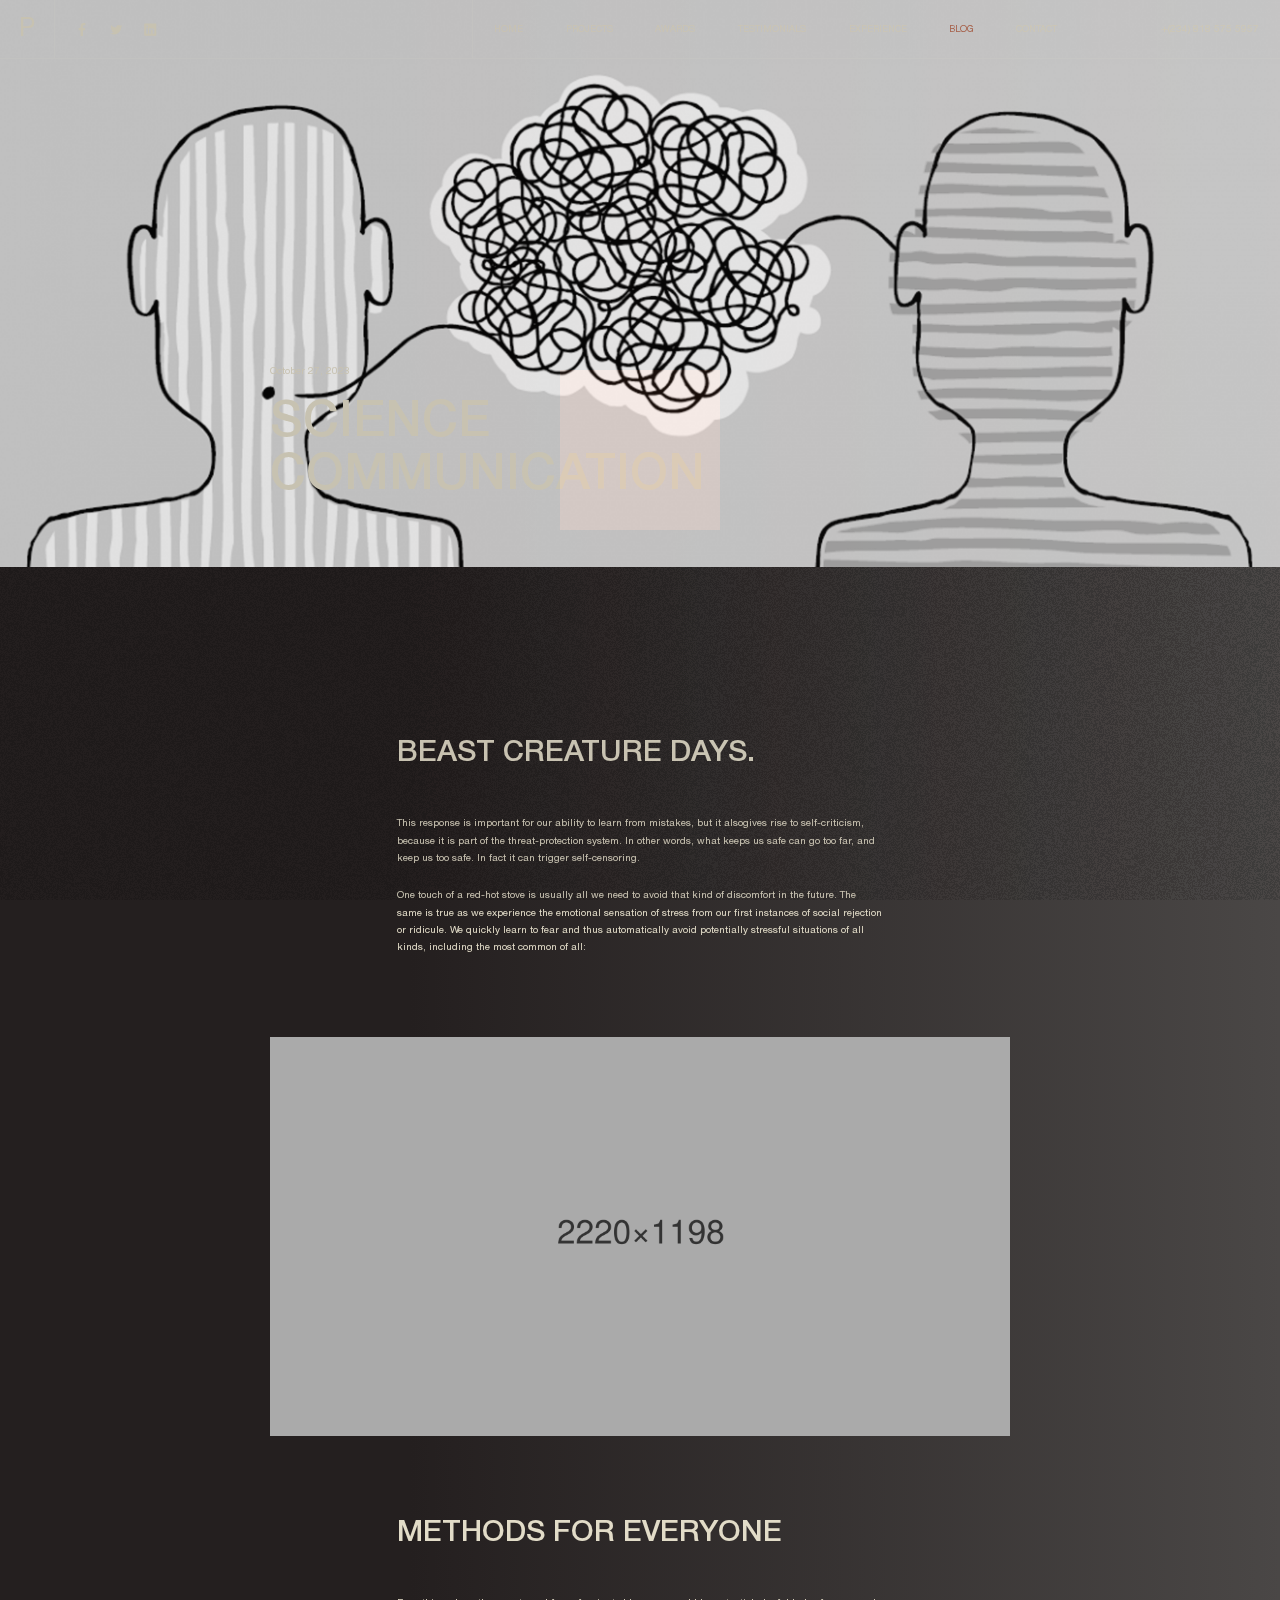
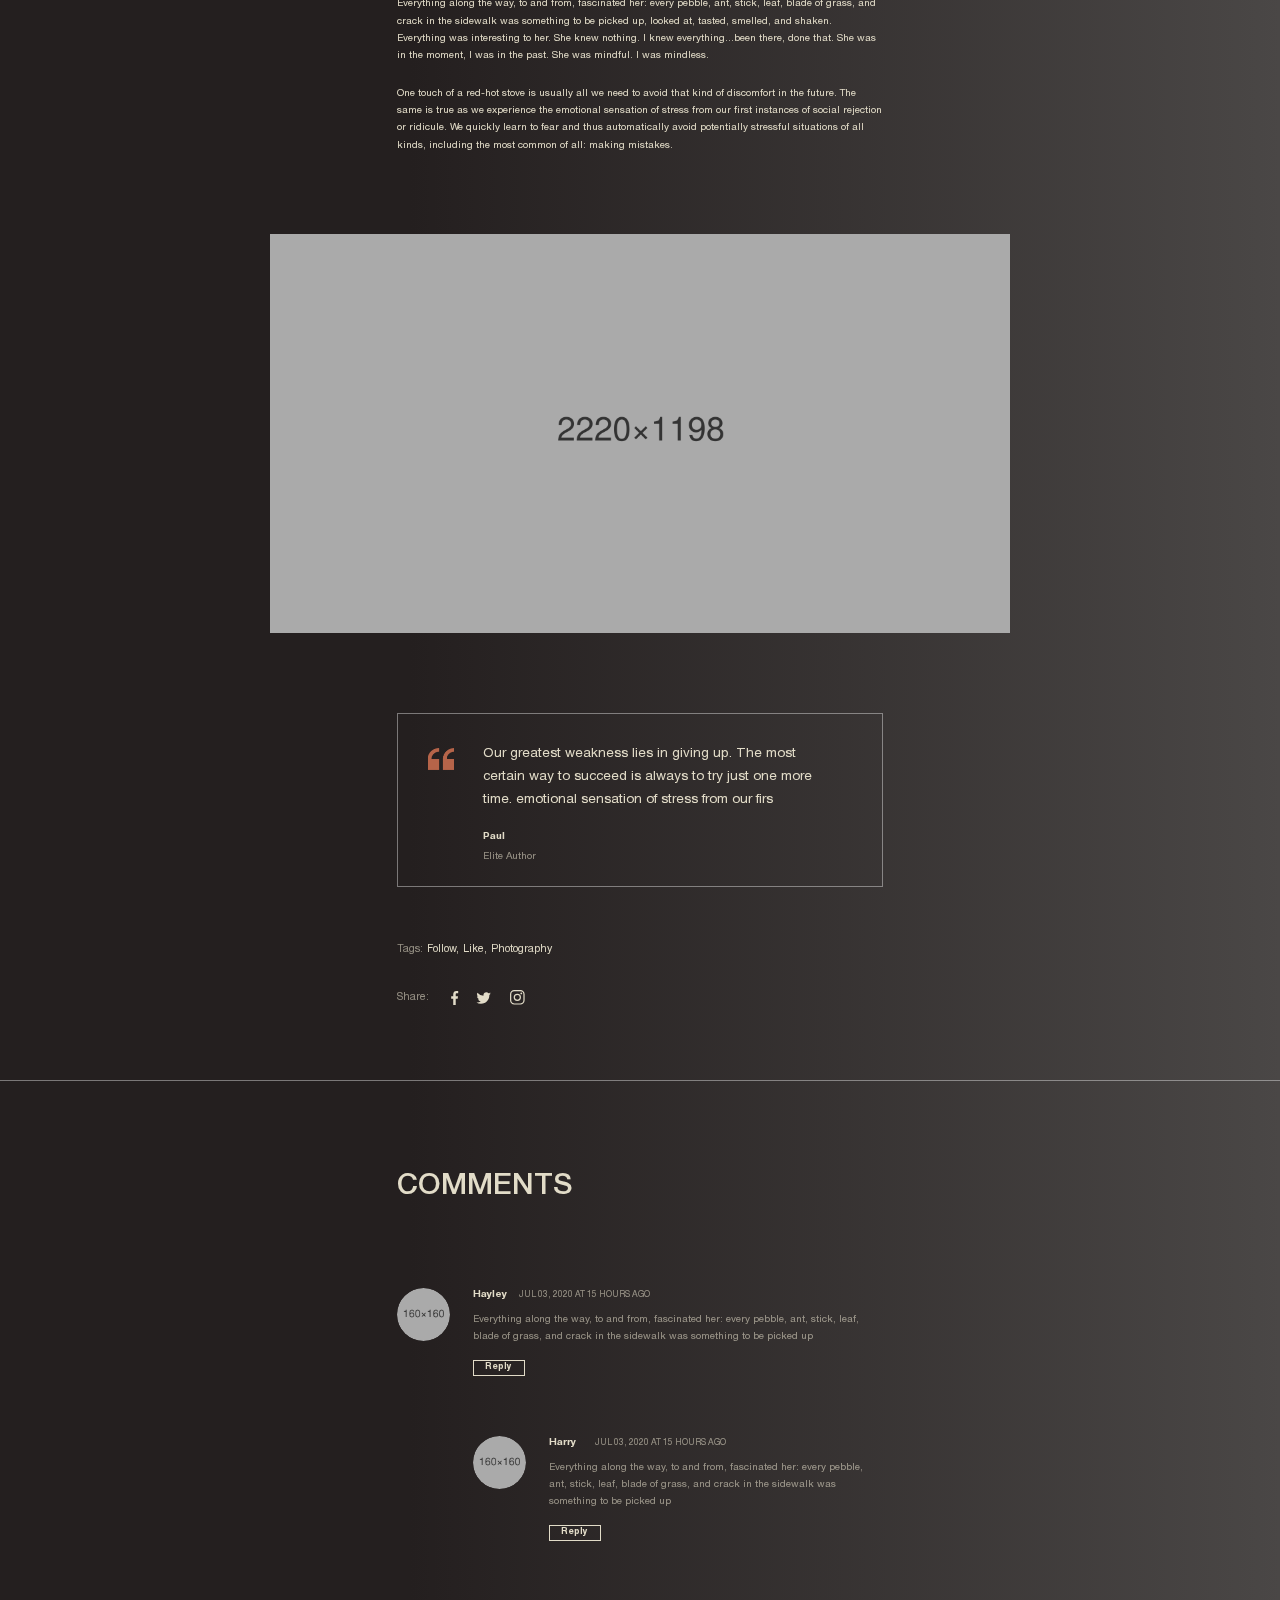
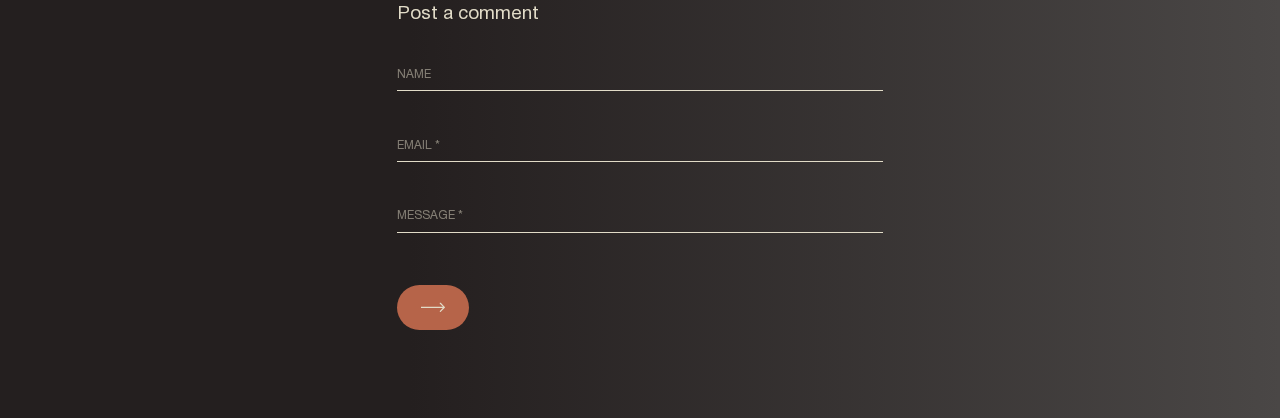
<file: blog.html>
<!DOCTYPE html>
<html lang="ru">
  <head>
    <meta charset="UTF-8">
    <meta name="viewport" content="width=device-width, initial-scale=1.0">
    <meta name="description" content="">
    <meta name="keywords" content="">
    <meta name="format-detection" content="telephone=no">
    <title>Blog</title>
    <link href="css/blog_page.css" rel="stylesheet">
    <link href="css/main.css" rel="stylesheet">
    <link rel="shortcut icon" href="img/favicon_1.ico" type="image/x-icon">
    <style>
      @keyframes animate-circle {
      	from {
      		transform: scale(0);
      		opacity: 1;
      	}
      	to {
      		transform: scale(1);
      		opacity: 0;
      	}
      }
      #preloader{
      	width: 100%;
      	height: 100%;
      	position: fixed;
      	top: 0;
      	left: 0;
      	z-index: 999;
      	background: #1C1C1C;
      	background: linear-gradient(to right, rgba(36, 31, 31, 1) 0%, rgba(36, 31, 31, 1) 32%, rgba(74, 71, 70, 1) 100%);
      }
      .loader {
      	position: fixed;
      	top: 50%;
      	left: 50%;
      	height: 10rem;
      	width: 10rem;
      	transform: translateX(-50%) translateY(-50%);
      }
      .loader > .circle {
      	position: absolute;
      	height: inherit;
      	width: inherit;
      	background: #B66449;
      	border-radius: 0;
      	animation: animate-circle 2s cubic-bezier(.9, .24, .62, .79) infinite;
      }
      .loader > .circle:nth-of-type(1) {
      	animation-delay: 0s;
      }
      .loader > .circle:nth-of-type(2) {
      	animation-delay: calc(2s / -3);
      }
      .loader > .circle:nth-of-type(3) {
      	animation-delay: calc(2s / -6);
      }
    </style>
  </head>
  <body>
    <div id="preloader">
      <div class="loader">
        <div class="circle"></div>
        <div class="circle"></div>
        <div class="circle"></div>
      </div>
    </div>
    <main class="main blog_page">
      <canvas class="noise" id="noise"></canvas>
      <div class="header">
        <canvas class="noise noise--inner" id="noise_menu"></canvas>
        <div class="header__left">
          <div class="header__letter">P</div>
          <div class="header__socials"><a href="" target="_blank">
              <svg>
                <use xlink:href="./svg/sprite.svg#fb"></use>
              </svg></a><a href="" target="_blank">
              <svg>
                <use xlink:href="./svg/sprite.svg#tw"></use>
              </svg></a><a href="" target="_blank">
              <svg>
                <use xlink:href="./svg/sprite.svg#in"></use>
              </svg></a></div>
        </div>
        <div class="header__right">
          <ul class="blog_page-menu">
            <li><a class="js-scroll-link" href="#">HOME</a></li>
            <li><a class="js-scroll-link" href="#">Projects</a></li>
            <li><a class="js-scroll-link" href="#">awards</a></li>
            <li><a class="js-scroll-link" href="#">testimonials</a></li>
            <li><a class="js-scroll-link" href="#">experience</a></li>
            <li class="active"><a class="js-scroll-link" href="#">blog</a></li>
            <li><a class="js-scroll-link" href="#">CONTACT</a></li>
          </ul>
          <div class="header__phone"><a href="tel:+2348185755957">+(234) 818 575 5957 </a></div>
        </div>
      </div>
      <section class="blog_page-big_banner">
        <div class="blog_page-container">
          <div class="small">October 27, 2023</div>
          <div class="h1">Science </div>
          <div class="h1">Communication</div>
        </div>
      </section>
      <section class="blog_page-content">
        <div class="blog_page-container">
          <div class="blog_page-text"> 
            <div class="blog_page-h1">Beast creature days.</div>
            <div class="small">This response is important for our ability to learn from mistakes, but it alsogives rise to self-criticism, because it is part of the threat-protection system. In other words, what keeps us safe can go too far, and keep us too safe. In fact it can trigger self-censoring.</div>
            <div class="small">One touch of a red-hot stove is usually all we need to avoid that kind of discomfort in the future. The same is true as we experience the emotional sensation of stress from our first instances of social rejection or ridicule. We quickly learn to fear and thus automatically avoid potentially stressful situations of all kinds, including the most common of all: </div>
          </div><img class="blog_page-banner" src="images/big-banner_item1.png" alt="">
          <div class="blog_page-text">
            <div class="blog_page-h1">Methods for Everyone</div>
            <div class="small">Everything along the way, to and from, fascinated her: every pebble, ant, stick, leaf, blade of grass, and crack in the sidewalk was something to be picked up, looked at, tasted, smelled, and shaken. Everything was interesting to her. She knew nothing. I knew everything…been there, done that. She was in the moment, I was in the past. She was mindful. I was mindless.</div>
            <div class="small">One touch of a red-hot stove is usually all we need to avoid that kind of discomfort in the future. The same is true as we experience the emotional sensation of stress from our first instances of social rejection or ridicule. We quickly learn to fear and thus automatically avoid potentially stressful situations of all kinds, including the most common of all: making mistakes.</div>
          </div><img class="blog_page-banner" src="images/big-banner_item2.png" alt="">
          <div class="blog_page-reviws">
            <div class="blog_page-reviws_text">Our greatest weakness lies in giving up. The most certain way to succeed is always to try just one more time. emotional sensation of stress from our firs</div>
            <div class="blog_page-reviws_name small">Paul</div>
            <div class="blog_page-reviws_place small">Elite Author</div>
          </div>
          <ul class="blog_page-tags">
            <li class="blog_page-tags_item blog_page-tags_title">Tags: </li>
            <li class="blog_page-tags_item"><a class="blog_page-tags_link" href="#">Follow</a>, </li>
            <li class="blog_page-tags_item"><a class="blog_page-tags_link" href="#">Like</a>, </li>
            <li class="blog_page-tags_item"><a class="blog_page-tags_link" href="#">Photography</a></li>
          </ul>
          <ul class="blog_page-share"> 
            <li class="blog_page-share_item blog_page-share_title">Share: </li>
            <li class="blog_page-share_item"><a href="#">
                <svg>
                  <use xlink:href="./svg/sprite.svg#fb"></use>
                </svg></a></li>
            <li class="blog_page-share_item"><a href="#">
                <svg>
                  <use xlink:href="./svg/sprite.svg#tw"></use>
                </svg></a></li>
            <li class="blog_page-share_item"><a href="#">
                <svg>
                  <use xlink:href="./svg/sprite.svg#inst"></use>
                </svg></a></li>
          </ul>
        </div>
      </section>
      <section class="blog_page-comments">
        <div class="blog_page-comments_container">
          <div class="blog_page-h1">Comments</div>
          <div class="blog_page-comments_wrapper">
            <div class="blog_page-comments_block">
              <div class="blog_page-comments_icon"><img src="images/reviews.png" alt=""></div>
              <div class="blog_page-comments_content">
                <div class="blog_page-comments_heading">
                  <div class="small">Hayley</div>
                  <div class="blog_page-comments_date">Jul 03, 2020 at 15 hours ago</div>
                </div>
                <div class="blog_page-comments_text"> 
                  <div class="small">Everything along the way, to and from, fascinated her: every pebble, ant, stick, leaf, blade of grass, and crack in the sidewalk was something to be picked up</div>
                </div><a class="blog_page-comments_btn" href="#"> <span>Reply</span></a>
              </div>
            </div>
            <div class="blog_page-comments_block">
              <div class="blog_page-comments_icon"><img src="images/reviews2.png" alt=""></div>
              <div class="blog_page-comments_content">
                <div class="blog_page-comments_heading">
                  <div class="small">Harry</div>
                  <div class="blog_page-comments_date">Jul 03, 2020 at 15 hours ago</div>
                </div>
                <div class="blog_page-comments_text"> 
                  <div class="small">Everything along the way, to and from, fascinated her: every pebble, ant, stick, leaf, blade of grass, and crack in the sidewalk was something to be picked up</div>
                </div><a class="blog_page-comments_btn" href="#"> <span>Reply</span></a>
              </div>
            </div>
          </div>
          <form class="content__form">
            <div class="content__form-title">Post a comment</div>
            <label class="content__form-input">
              <input type="text" name="name"><span class="content__form-placeholder">name</span>
            </label>
            <label class="content__form-input">
              <input type="email" name="emal" required=""><span class="content__form-placeholder">EMAIL *</span>
            </label>
            <label class="content__form-input">
              <input type="text" name="msg" required=""><span class="content__form-placeholder">MESSAGE *</span>
            </label>
            <div class="content__form-btn">
              <button class="btn btn--arrow" type="submit">
                <svg>
                  <use xlink:href="./svg/sprite.svg#arrow"></use>
                </svg>
              </button>
            </div>
          </form>
        </div>
      </section>
    </main>
    <script src="js/main.js"></script>
  </body>
</html>
</file>
<file: css/blog_page.css>
/* 3.1 Blog page */
#noise_menu {
  display: none; }

.blog_page .header {
  -webkit-transition: -webkit-transform 0.5s linear;
  transition: -webkit-transform 0.5s linear;
  transition: transform 0.5s linear;
  transition: transform 0.5s linear, -webkit-transform 0.5s linear;
  position: absolute;
  left: 0;
  top: 0; }
  .blog_page .header:before {
    content: '';
    z-index: -1;
    width: 100%;
    height: 100%;
    position: absolute;
    left: 0;
    top: 0;
    background: -webkit-gradient(linear, left top, right top, color-stop(0, #241f1f), color-stop(32%, #241f1f), to(#4a4746));
    background: linear-gradient(to right, #241f1f 0, #241f1f 32%, #4a4746 100%);
    -webkit-transition: opacity 0.5s linear;
    transition: opacity 0.5s linear;
    opacity: 0; }
  @media screen and (max-width: 768px) and (orientation: portrait) {
    .blog_page .header {
      background: transparent; } }
  .blog_page .header.active {
    position: fixed; }
    .blog_page .header.active:before {
      opacity: 1; }

.blog_page-container {
  -webkit-box-sizing: border-box;
          box-sizing: border-box;
  display: block;
  width: 57.8125vw;
  margin: 0 auto; }
  @media screen and (max-width: 768px) and (orientation: portrait) {
    .blog_page-container {
      width: calc(100% - 30px); } }

.blog_page-big_banner {
  position: relative;
  width: 100%;
  height: 44.27083vw;
  background: center top/contain url(../images/blog-big_banner-bg.png) no-repeat;
  background-attachment: fixed; }
  @media screen and (max-width: 768px) and (orientation: portrait) {
    .blog_page-big_banner {
      height: 100vw;
      background: center top/cover url(../images/blog-big_banner-bg.png) no-repeat; } }
  .blog_page-big_banner .blog_page-container {
    height: 100%;
    display: -webkit-box;
    display: -ms-flexbox;
    display: flex;
    padding-bottom: 5.26042vw;
    -webkit-box-orient: vertical;
    -webkit-box-direction: normal;
        -ms-flex-direction: column;
            flex-direction: column;
    -webkit-box-pack: start;
        -ms-flex-pack: start;
            justify-content: flex-start;
    -webkit-box-align: start;
        -ms-flex-align: start;
            align-items: flex-start; }
    @media screen and (max-width: 768px) and (orientation: portrait) {
      .blog_page-big_banner .blog_page-container {
        padding-bottom: 13.6vw; } }
    .blog_page-big_banner .blog_page-container .small {
      margin-top: auto;
      margin-bottom: 1.77083vw; }
      @media screen and (max-width: 768px) and (orientation: portrait) {
        .blog_page-big_banner .blog_page-container .small {
          margin-bottom: 6.4vw; } }
    .blog_page-big_banner .blog_page-container .h1:last-child {
      margin-top: 0.52083vw; }
      @media screen and (max-width: 768px) and (orientation: portrait) {
        .blog_page-big_banner .blog_page-container .h1:last-child {
          margin-top: 2.66667vw; } }

.blog_page-content {
  padding: 13.22917vw 0 5.72917vw;
  -webkit-box-sizing: border-box;
          box-sizing: border-box;
  border-bottom: 1px solid rgba(255, 255, 255, 0.4); }
  @media screen and (max-width: 768px) and (orientation: portrait) {
    .blog_page-content {
      padding: 13.33333vw 0 13.33333vw; } }

.blog_page-text {
  margin: 0 auto;
  width: 38.02083vw; }
  @media screen and (max-width: 768px) and (orientation: portrait) {
    .blog_page-text {
      width: 100%; } }
  .blog_page-text .small {
    line-height: 1.35417vw; }
    @media screen and (max-width: 768px) and (orientation: portrait) {
      .blog_page-text .small {
        line-height: 6.93333vw; } }
    .blog_page-text .small + .small {
      margin-top: 1.5625vw; }
      @media screen and (max-width: 768px) and (orientation: portrait) {
        .blog_page-text .small + .small {
          margin-top: 5.33333vw; } }

.blog_page-banner {
  display: block;
  width: 100%;
  margin: 6.25vw 0; }
  .blog_page-banner:last-child {
    margin-bottom: 0; }

.blog_page-h1 {
  display: block;
  margin-bottom: 3.33333vw;
  font-weight: 500;
  font-size: 2.34375vw;
  line-height: 2.86458vw;
  text-transform: uppercase;
  color: #e2dcc8; }
  @media screen and (max-width: 768px) and (orientation: portrait) {
    .blog_page-h1 {
      margin-bottom: 9.06667vw;
      font-size: 6.66667vw;
      line-height: 14.66667vw; } }

.blog_page-menu {
  list-style: none;
  display: -webkit-box;
  display: -ms-flexbox;
  display: flex;
  -webkit-box-align: center;
      -ms-flex-align: center;
          align-items: center; }
  @media screen and (max-width: 768px) and (orientation: portrait) {
    .blog_page-menu {
      display: none; } }
  .blog_page-menu li {
    display: block;
    padding: 0 1.66667vw;
    text-transform: uppercase; }
    .blog_page-menu li a {
      font-size: 0.72917vw;
      line-height: 140%;
      display: block; }
    .blog_page-menu li.active a {
      color: #b66449; }

.blog_page-reviws {
  position: relative;
  width: 38.02083vw;
  padding: 2.13542vw 3.75vw 1.77083vw 6.66667vw;
  margin: 0 auto;
  border: 1px solid rgba(255, 255, 255, 0.4);
  -webkit-box-sizing: border-box;
          box-sizing: border-box; }
  @media screen and (max-width: 768px) and (orientation: portrait) {
    .blog_page-reviws {
      width: 100%;
      padding: 5.6vw 8.53333vw 5.6vw 18.66667vw; } }
  .blog_page-reviws:before {
    content: '';
    position: absolute;
    left: 2.39583vw;
    top: 1.97917vw;
    display: block;
    width: 1.97917vw;
    height: 2.39583vw;
    background: url(../img/q.png) no-repeat;
    background-size: contain;
    pointer-events: none;
    background-position: center bottom; }
    @media screen and (max-width: 768px) and (orientation: portrait) {
      .blog_page-reviws:before {
        top: 3.2vw;
        left: 4vw;
        width: 10.13333vw;
        height: 12.26667vw; } }
  .blog_page-reviws_text {
    display: block;
    margin-bottom: 1.45833vw;
    font-weight: normal;
    font-size: 1.04167vw;
    line-height: 1.82292vw; }
    @media screen and (max-width: 768px) and (orientation: portrait) {
      .blog_page-reviws_text {
        margin-bottom: 4vw;
        font-size: 4.26667vw;
        line-height: 5.86667vw; } }
  .blog_page-reviws_name {
    font-weight: 700;
    margin-bottom: 0.52083vw; }
    @media screen and (max-width: 768px) and (orientation: portrait) {
      .blog_page-reviws_name {
        margin-bottom: 2.66667vw; } }
  .blog_page-reviws_place {
    opacity: 0.6; }

.blog_page-tags {
  display: block;
  width: 38.02083vw;
  margin: 4.27083vw auto 2.39583vw; }
  @media screen and (max-width: 768px) and (orientation: portrait) {
    .blog_page-tags {
      width: 100%;
      margin: 11.2vw auto 6.93333vw; } }
  .blog_page-tags_item {
    display: inline-block;
    font-weight: normal;
    font-size: 0.83333vw;
    line-height: 1.35417vw; }
    @media screen and (max-width: 768px) and (orientation: portrait) {
      .blog_page-tags_item {
        font-size: 4.26667vw;
        line-height: 6.93333vw; } }
  .blog_page-tags_title {
    opacity: 0.6; }
  .blog_page-tags_link {
    font-weight: normal;
    font-size: 0.83333vw;
    line-height: 1.35417vw;
    -webkit-transition: color 0.2s linear;
    transition: color 0.2s linear; }
    @media screen and (max-width: 768px) and (orientation: portrait) {
      .blog_page-tags_link {
        font-size: 4.26667vw;
        line-height: 6.93333vw; } }
    .blog_page-tags_link:hover {
      color: #b66449; }

.blog_page-share {
  display: block;
  width: 38.02083vw;
  margin: 0 auto; }
  @media screen and (max-width: 768px) and (orientation: portrait) {
    .blog_page-share {
      width: 100%; } }
  .blog_page-share_item {
    display: inline-block;
    vertical-align: middle;
    margin-right: 1.04167vw; }
    @media screen and (max-width: 768px) and (orientation: portrait) {
      .blog_page-share_item {
        margin-right: 5.33333vw; } }
    .blog_page-share_item svg {
      display: block;
      width: 100%;
      height: 100%; }
    .blog_page-share_item:nth-child(2) a {
      display: block;
      width: 0.625vw;
      height: 1.09375vw; }
      @media screen and (max-width: 768px) and (orientation: portrait) {
        .blog_page-share_item:nth-child(2) a {
          width: 3.2vw;
          height: 5.6vw; } }
    .blog_page-share_item:nth-child(3) a {
      display: block;
      width: 1.19792vw;
      height: 1.09375vw; }
      @media screen and (max-width: 768px) and (orientation: portrait) {
        .blog_page-share_item:nth-child(3) a {
          width: 6.13333vw;
          height: 5.6vw; } }
    .blog_page-share_item:nth-child(4) a {
      display: block;
      width: 1.30208vw;
      height: 1.30208vw; }
      @media screen and (max-width: 768px) and (orientation: portrait) {
        .blog_page-share_item:nth-child(4) a {
          width: 6.66667vw;
          height: 6.66667vw; } }
  .blog_page-share_title {
    margin-right: 1.40625vw;
    opacity: 0.6;
    font-weight: normal;
    font-size: 0.83333vw;
    line-height: 1.35417vw; }
    @media screen and (max-width: 768px) and (orientation: portrait) {
      .blog_page-share_title {
        margin-right: 7.2vw;
        font-size: 4.26667vw;
        line-height: 6.93333vw; } }

.blog_page-comments {
  padding: 6.875vw 0; }
  @media screen and (max-width: 768px) and (orientation: portrait) {
    .blog_page-comments {
      padding: 13.86667vw 0; } }
  .blog_page-comments_container {
    width: 38.02083vw;
    margin: 0 auto; }
    @media screen and (max-width: 768px) and (orientation: portrait) {
      .blog_page-comments_container {
        width: calc(100% - 30px); } }
  .blog_page-comments .blog_page-h1 {
    margin-bottom: 6.45833vw; }
    @media screen and (max-width: 768px) and (orientation: portrait) {
      .blog_page-comments .blog_page-h1 {
        margin-bottom: 14.4vw; } }
  .blog_page-comments_block {
    display: -webkit-box;
    display: -ms-flexbox;
    display: flex;
    -webkit-box-pack: start;
        -ms-flex-pack: start;
            justify-content: flex-start;
    -webkit-box-align: start;
        -ms-flex-align: start;
            align-items: flex-start;
    margin-bottom: 4.6875vw; }
    @media screen and (max-width: 768px) and (orientation: portrait) {
      .blog_page-comments_block {
        margin-bottom: 13.33333vw; } }
    .blog_page-comments_block + .blog_page-comments_block {
      padding-left: 5.9375vw; }
      @media screen and (max-width: 768px) and (orientation: portrait) {
        .blog_page-comments_block + .blog_page-comments_block {
          padding-left: 16vw; } }
  .blog_page-comments_icon {
    display: block;
    -ms-flex-negative: 0;
        flex-shrink: 0;
    width: 4.16667vw;
    height: 4.16667vw;
    border-radius: 50%;
    overflow: hidden; }
    @media screen and (max-width: 768px) and (orientation: portrait) {
      .blog_page-comments_icon {
        width: 10.66667vw;
        height: 10.66667vw; } }
    .blog_page-comments_icon img {
      display: block;
      width: 100%;
      height: 100%;
      border-radius: 50%;
      -o-object-position: center;
         object-position: center;
      -o-object-fit: cover;
         object-fit: cover; }
  .blog_page-comments_content {
    padding-left: 1.77083vw; }
    @media screen and (max-width: 768px) and (orientation: portrait) {
      .blog_page-comments_content {
        padding-left: 5.33333vw; } }
  .blog_page-comments_heading {
    display: -webkit-box;
    display: -ms-flexbox;
    display: flex;
    -webkit-box-pack: start;
        -ms-flex-pack: start;
            justify-content: flex-start;
    -webkit-box-align: end;
        -ms-flex-align: end;
            align-items: flex-end;
    margin-bottom: 0.78125vw; }
    @media screen and (max-width: 768px) and (orientation: portrait) {
      .blog_page-comments_heading {
        margin-bottom: 4vw; } }
    .blog_page-comments_heading .small {
      font-weight: 700;
      min-width: 3.22917vw;
      margin-right: 0.41667vw; }
      @media screen and (max-width: 768px) and (orientation: portrait) {
        .blog_page-comments_heading .small {
          min-width: 16.53333vw;
          margin-right: 2.13333vw; } }
  .blog_page-comments_date {
    font-size: 0.67708vw;
    line-height: 0.83333vw;
    text-transform: uppercase;
    opacity: 0.6; }
    @media screen and (max-width: 768px) and (orientation: portrait) {
      .blog_page-comments_date {
        font-size: 3.46667vw;
        line-height: 4.26667vw; } }
  .blog_page-comments_text {
    margin-bottom: 1.09375vw; }
    @media screen and (max-width: 768px) and (orientation: portrait) {
      .blog_page-comments_text {
        margin-bottom: 5.6vw; } }
    .blog_page-comments_text .small {
      line-height: 1.35417vw;
      opacity: 0.6; }
      @media screen and (max-width: 768px) and (orientation: portrait) {
        .blog_page-comments_text .small {
          line-height: 6.93333vw; } }
  .blog_page-comments_btn {
    display: -webkit-box;
    display: -ms-flexbox;
    display: flex;
    -webkit-box-pack: center;
        -ms-flex-pack: center;
            justify-content: center;
    -webkit-box-align: center;
        -ms-flex-align: center;
            align-items: center;
    width: 4.11458vw;
    height: 1.25vw;
    -webkit-box-sizing: border-box;
            box-sizing: border-box;
    -webkit-transition: 0.2s linear;
    transition: 0.2s linear;
    border: 1px solid #e2dcc8;
    font-weight: bold;
    font-size: 0.67708vw;
    line-height: 0.83333vw;
    cursor: pointer; }
    @media screen and (max-width: 768px) and (orientation: portrait) {
      .blog_page-comments_btn {
        width: 21.06667vw;
        height: 6.4vw;
        font-size: 3.46667vw;
        line-height: 4.26667vw; } }
    .blog_page-comments_btn span {
      -webkit-transition: 0.2s linear;
      transition: 0.2s linear;
      color: #e2dcc8; }
    .blog_page-comments_btn:hover {
      background: #b66449;
      border-color: #b66449; }

.blog_page .content__form {
  position: relative; }
  .blog_page .content__form-placeholder {
    height: 100%;
    width: 100%;
    font-size: 0.9375vw;
    line-height: 2.60417vw;
    opacity: 0.5;
    text-transform: uppercase;
    pointer-events: none;
    -webkit-user-select: none;
       -moz-user-select: none;
        -ms-user-select: none;
            user-select: none;
    display: block;
    -webkit-transition: 0.2s;
    transition: 0.2s;
    position: absolute;
    top: 0;
    left: 0; }
    @media screen and (max-width: 768px) and (orientation: portrait) {
      .blog_page .content__form-placeholder {
        font-size: 4.8vw;
        line-height: 13.33333vw; } }
  .blog_page .content__form-input {
    height: 2.60417vw;
    -webkit-box-sizing: border-box;
            box-sizing: border-box;
    position: relative;
    display: block;
    width: 100%; }
    @media screen and (max-width: 768px) and (orientation: portrait) {
      .blog_page .content__form-input {
        height: 13.33333vw; } }
    .blog_page .content__form-input + .content__form-input {
      margin-top: 2.91667vw; }
      @media screen and (max-width: 768px) and (orientation: portrait) {
        .blog_page .content__form-input + .content__form-input {
          margin-top: 5.33333vw; } }
    .blog_page .content__form-input input {
      background: transparent;
      height: 100%;
      width: 100%;
      -webkit-box-sizing: border-box;
              box-sizing: border-box;
      padding: 0;
      margin: 0;
      outline: none;
      color: inherit;
      border: none;
      border-bottom: 1px solid #e2dcc8;
      font-size: 0.9375vw;
      line-height: 1.82292vw; }
      @media screen and (max-width: 768px) and (orientation: portrait) {
        .blog_page .content__form-input input {
          font-size: 4.8vw;
          line-height: 9.33333vw; } }
      .blog_page .content__form-input input.valid, .blog_page .content__form-input input:focus {
        outline: none; }
        .blog_page .content__form-input input.valid + .content__form-placeholder, .blog_page .content__form-input input:focus + .content__form-placeholder {
          font-size: 0.67708vw;
          line-height: 0.67708vw;
          top: -0.3125vw; }
          @media screen and (max-width: 768px) and (orientation: portrait) {
            .blog_page .content__form-input input.valid + .content__form-placeholder, .blog_page .content__form-input input:focus + .content__form-placeholder {
              font-size: 3.46667vw;
              line-height: 3.46667vw;
              top: -1.6vw; } }
  .blog_page .content__form-btn {
    margin-top: 4.0625vw; }
    @media screen and (max-width: 768px) and (orientation: portrait) {
      .blog_page .content__form-btn {
        margin-top: 8vw; } }
  .blog_page .content__form-title {
    display: block;
    margin-bottom: 2.29167vw;
    font-weight: normal;
    font-size: 1.45833vw;
    line-height: 150%; }
    @media screen and (max-width: 768px) and (orientation: portrait) {
      .blog_page .content__form-title {
        margin-bottom: 6.4vw;
        font-size: 7.46667vw; } }

.blog_page-big_banner .blog_page-container > * {
  position: relative; }

/*# sourceMappingURL=maps/blog_page.css.map */
</file>
<file: css/main.css>
/* ------------------------------------------------------------------------------
  1.  Global
      1.1 Reset styles
      1.2 Fonts
      1.3 General
  2.  Header
  3.  Main
      3.1 Home page
      3.2 Blog page

-------------------------------------------------------------------------------*/
/*-------------------------------------------------------------------------------
  1. Global
-------------------------------------------------------------------------------*/
/* 1.1 Reset styles */
html, body, div, span, applet, object, iframe,
h1, h2, h3, h4, h5, h6, p, blockquote, pre,
a, abbr, acronym, address, big, cite, code,
del, dfn, em, img, ins, kbd, q, s, samp,
small, strike, tt, var,
b, u, i, center,
dl, dt, dd, ol, ul, li,
fieldset, form, label, legend,
article, aside, canvas, details, embed,
figure, figcaption, footer, header, hgroup,
menu, nav, output, ruby, section, summary,
time, mark, audio, video {
  margin: 0;
  padding: 0;
  border: 0;
  font-size: 100%;
  font: inherit;
  vertical-align: baseline; }

b, strong {
  font-weight: 700; }

i {
  font-style: italic; }

/* 1.2 Fonts */
/* This stylesheet generated by Transfonter (https://transfonter.org) on August 21, 2017 1:40 PM */
@font-face {
  font-family: 'HelveticaNeueCyr';
  src: url("../fonts/HelveticaNeueCyr-Medium.eot");
  src: local("HelveticaNeueCyr-Medium"), url("../fonts/HelveticaNeueCyr-Medium.eot?#iefix") format("embedded-opentype"), url("../fonts/HelveticaNeueCyr-Medium.woff") format("woff"), url("../fonts/HelveticaNeueCyr-Medium.ttf") format("truetype");
  font-weight: 500;
  font-style: normal; }

@font-face {
  font-family: 'HelveticaNeueCyr';
  src: url("../fonts/HelveticaNeueCyr-Heavy.eot");
  src: local("HelveticaNeueCyr-Heavy"), url("../fonts/HelveticaNeueCyr-Heavy.eot?#iefix") format("embedded-opentype"), url("../fonts/HelveticaNeueCyr-Heavy.woff") format("woff"), url("../fonts/HelveticaNeueCyr-Heavy.ttf") format("truetype");
  font-weight: 900;
  font-style: normal; }

@font-face {
  font-family: 'HelveticaNeueCyr';
  src: url("../fonts/HelveticaNeueCyr-HeavyItalic.eot");
  src: local("HelveticaNeueCyr-HeavyItalic"), url("../fonts/HelveticaNeueCyr-HeavyItalic.eot?#iefix") format("embedded-opentype"), url("../fonts/HelveticaNeueCyr-HeavyItalic.woff") format("woff"), url("../fonts/HelveticaNeueCyr-HeavyItalic.ttf") format("truetype");
  font-weight: 900;
  font-style: italic; }

@font-face {
  font-family: 'HelveticaNeueCyr';
  src: url("../fonts/HelveticaNeueCyr-Black.eot");
  src: local("HelveticaNeueCyr-Black"), url("../fonts/HelveticaNeueCyr-Black.eot?#iefix") format("embedded-opentype"), url("../fonts/HelveticaNeueCyr-Black.woff") format("woff"), url("../fonts/HelveticaNeueCyr-Black.ttf") format("truetype");
  font-weight: 900;
  font-style: normal; }

@font-face {
  font-family: 'HelveticaNeueCyr';
  src: url("../fonts/HelveticaNeueCyr-UltraLightItalic.eot");
  src: local("HelveticaNeueCyr-UltraLightItalic"), url("../fonts/HelveticaNeueCyr-UltraLightItalic.eot?#iefix") format("embedded-opentype"), url("../fonts/HelveticaNeueCyr-UltraLightItalic.woff") format("woff"), url("../fonts/HelveticaNeueCyr-UltraLightItalic.ttf") format("truetype");
  font-weight: 200;
  font-style: italic; }

@font-face {
  font-family: 'HelveticaNeueCyr';
  src: url("../fonts/HelveticaNeueCyr-BlackItalic.eot");
  src: local("HelveticaNeueCyr-BlackItalic"), url("../fonts/HelveticaNeueCyr-BlackItalic.eot?#iefix") format("embedded-opentype"), url("../fonts/HelveticaNeueCyr-BlackItalic.woff") format("woff"), url("../fonts/HelveticaNeueCyr-BlackItalic.ttf") format("truetype");
  font-weight: 900;
  font-style: italic; }

@font-face {
  font-family: 'HelveticaNeueCyr';
  src: url("../fonts/HelveticaNeueCyr-ThinItalic.eot");
  src: local("HelveticaNeueCyr-ThinItalic"), url("../fonts/HelveticaNeueCyr-ThinItalic.eot?#iefix") format("embedded-opentype"), url("../fonts/HelveticaNeueCyr-ThinItalic.woff") format("woff"), url("../fonts/HelveticaNeueCyr-ThinItalic.ttf") format("truetype");
  font-weight: 100;
  font-style: italic; }

@font-face {
  font-family: 'HelveticaNeueCyr';
  src: url("../fonts/HelveticaNeueCyr-MediumItalic.eot");
  src: local("HelveticaNeueCyr-MediumItalic"), url("../fonts/HelveticaNeueCyr-MediumItalic.eot?#iefix") format("embedded-opentype"), url("../fonts/HelveticaNeueCyr-MediumItalic.woff") format("woff"), url("../fonts/HelveticaNeueCyr-MediumItalic.ttf") format("truetype");
  font-weight: 500;
  font-style: italic; }

@font-face {
  font-family: 'HelveticaNeueCyr';
  src: url("../fonts/HelveticaNeueCyr-LightItalic.eot");
  src: local("HelveticaNeueCyr-LightItalic"), url("../fonts/HelveticaNeueCyr-LightItalic.eot?#iefix") format("embedded-opentype"), url("../fonts/HelveticaNeueCyr-LightItalic.woff") format("woff"), url("../fonts/HelveticaNeueCyr-LightItalic.ttf") format("truetype");
  font-weight: 300;
  font-style: italic; }

@font-face {
  font-family: 'HelveticaNeueCyr';
  src: url("../fonts/HelveticaNeueCyr-UltraLight.eot");
  src: local("HelveticaNeueCyr-UltraLight"), url("../fonts/HelveticaNeueCyr-UltraLight.eot?#iefix") format("embedded-opentype"), url("../fonts/HelveticaNeueCyr-UltraLight.woff") format("woff"), url("../fonts/HelveticaNeueCyr-UltraLight.ttf") format("truetype");
  font-weight: 200;
  font-style: normal; }

@font-face {
  font-family: 'HelveticaNeueCyr';
  src: url("../fonts/HelveticaNeueCyr-BoldItalic.eot");
  src: local("HelveticaNeueCyr-BoldItalic"), url("../fonts/HelveticaNeueCyr-BoldItalic.eot?#iefix") format("embedded-opentype"), url("../fonts/HelveticaNeueCyr-BoldItalic.woff") format("woff"), url("../fonts/HelveticaNeueCyr-BoldItalic.ttf") format("truetype");
  font-weight: bold;
  font-style: italic; }

@font-face {
  font-family: 'HelveticaNeueCyr';
  src: url("../fonts/HelveticaNeueCyr-Italic.eot");
  src: local("HelveticaNeueCyr-Italic"), url("../fonts/HelveticaNeueCyr-Italic.eot?#iefix") format("embedded-opentype"), url("../fonts/HelveticaNeueCyr-Italic.woff") format("woff"), url("../fonts/HelveticaNeueCyr-Italic.ttf") format("truetype");
  font-weight: 500;
  font-style: italic; }

@font-face {
  font-family: 'HelveticaNeueCyr';
  src: url("../fonts/HelveticaNeueCyr-Roman.eot");
  src: local("HelveticaNeueCyr-Roman"), url("../fonts/HelveticaNeueCyr-Roman.eot?#iefix") format("embedded-opentype"), url("../fonts/HelveticaNeueCyr-Roman.woff") format("woff"), url("../fonts/HelveticaNeueCyr-Roman.ttf") format("truetype");
  font-weight: normal;
  font-style: normal; }

@font-face {
  font-family: 'HelveticaNeueCyr';
  src: url("../fonts/HelveticaNeueCyr-Bold.eot");
  src: local("HelveticaNeueCyr-Bold"), url("../fonts/HelveticaNeueCyr-Bold.eot?#iefix") format("embedded-opentype"), url("../fonts/HelveticaNeueCyr-Bold.woff") format("woff"), url("../fonts/HelveticaNeueCyr-Bold.ttf") format("truetype");
  font-weight: bold;
  font-style: normal; }

@font-face {
  font-family: 'HelveticaNeueCyr';
  src: url("../fonts/HelveticaNeueCyr-Light.eot");
  src: local("HelveticaNeueCyr-Light"), url("../fonts/HelveticaNeueCyr-Light.eot?#iefix") format("embedded-opentype"), url("../fonts/HelveticaNeueCyr-Light.woff") format("woff"), url("../fonts/HelveticaNeueCyr-Light.ttf") format("truetype");
  font-weight: 300;
  font-style: normal; }

@font-face {
  font-family: 'HelveticaNeueCyr';
  src: url("../fonts/HelveticaNeueCyr-Thin.eot");
  src: local("HelveticaNeueCyr-Thin"), url("../fonts/HelveticaNeueCyr-Thin.eot?#iefix") format("embedded-opentype"), url("../fonts/HelveticaNeueCyr-Thin.woff") format("woff"), url("../fonts/HelveticaNeueCyr-Thin.ttf") format("truetype");
  font-weight: 100;
  font-style: normal; }

/* 1.3 General */
html,
body {
  max-width: 100%;
  height: 100%; }

html {
  -moz-text-size-adjust: 100%;
  -ms-text-size-adjust: 100%;
  -o-text-size-adjust: 100%;
  -webkit-text-size-adjust: 100%;
  text-size-adjust: 100%;
  font-size: 16px; }

body {
  -webkit-font-smoothing: antialiased;
  -moz-font-smoothing: antialiased;
  -o-font-smoothing: antialiased;
  -webkit-locale: auto;
  font-family: "HelveticaNeueCyr", sans-serif;
  color: #E2DCC8;
  background: #1C1C1C;
  background: -webkit-gradient(linear, left top, right top, from(#241f1f), color-stop(32%, #241f1f), to(#4a4746));
  background: linear-gradient(to right, #241f1f 0%, #241f1f 32%, #4a4746 100%); }

input, button {
  -webkit-appearance: none; }

a {
  text-decoration: none;
  color: #E2DCC8; }
  a:hover {
    color: #B66449; }

ol,
ul,
nav {
  list-style: none; }

img {
  display: block; }

*:focus {
  outline: none; }

*, :after, :before {
  -webkit-box-sizing: border-box;
          box-sizing: border-box;
  margin: 0; }

body::-webkit-scrollbar {
  width: 5px;
  background: #E2DCC8; }

body::-webkit-scrollbar-thumb {
  background: #B66449; }

.main {
  width: 100%;
  min-height: 100%;
  -webkit-box-sizing: border-box;
          box-sizing: border-box;
  position: relative; }
  @media screen and (max-width: 768px) and (orientation: portrait) {
    .main--home {
      opacity: 1 !important; } }

.noise {
  z-index: -1;
  position: fixed;
  top: 0;
  left: 0;
  width: 100vw;
  height: 100vh;
  pointer-events: none;
  opacity: .15; }
  .noise--inner {
    width: 100%;
    height: 100%;
    position: absolute; }

.btn {
  border: none;
  color: #E2DCC8;
  cursor: pointer;
  display: inline-block;
  border-radius: 70px;
  background: #B66449;
  -webkit-transition: background 0.3s;
  transition: background 0.3s;
  font-size: 0.9375vw;
  line-height: 130%;
  text-transform: uppercase;
  text-align: center;
  padding: 0.72917vw 3.125vw; }
  @media screen and (max-width: 768px) and (orientation: portrait) {
    .btn {
      border-radius: 13.33333vw;
      font-size: 4.8vw;
      padding: 3.73333vw 16vw; } }
  .btn:hover {
    background: #E2DCC8;
    color: #B66449; }
  .btn svg {
    max-width: 1.875vw;
    max-height: 0.83333vw;
    display: block;
    -o-object-fit: contain;
       object-fit: contain;
    -o-object-position: center;
       object-position: center; }
    @media screen and (max-width: 768px) and (orientation: portrait) {
      .btn svg {
        max-width: 9.6vw;
        max-height: 4.26667vw; } }
  .btn--arrow {
    padding: 1.35417vw 1.875vw; }
    @media screen and (max-width: 768px) and (orientation: portrait) {
      .btn--arrow {
        padding: 6.93333vw 9.6vw; } }
  .btn--invert {
    background: transparent;
    border: 1px solid #E2DCC8; }

.h1 {
  font-weight: 500;
  font-size: 3.95833vw;
  line-height: 0.91;
  text-transform: uppercase; }
  @media screen and (max-width: 768px) and (orientation: portrait) {
    .h1 {
      font-size: 11.73333vw; } }

.small {
  font-size: 0.78125vw;
  line-height: 130%; }
  @media screen and (max-width: 768px) and (orientation: portrait) {
    .small {
      font-size: 4vw; } }

.input-file input {
  display: none; }

.input-file span {
  cursor: pointer;
  text-decoration: underline; }

/*-------------------------------------------------------------------------------
  2. Header
-------------------------------------------------------------------------------*/
.header {
  width: 100%;
  -webkit-box-sizing: border-box;
          box-sizing: border-box;
  display: -webkit-box;
  display: -ms-flexbox;
  display: flex;
  border-bottom: 1px solid rgba(230, 227, 217, 0.3);
  height: 4.63542vw;
  left: 0;
  position: fixed;
  top: 0;
  z-index: 2; }
  @media screen and (max-width: 768px) and (orientation: portrait) {
    .header {
      height: 18.66667vw;
      background: #1C1C1C;
      background: #241f1f;
      z-index: 100; } }
  .header__left {
    width: 36.927vw;
    -webkit-box-sizing: border-box;
            box-sizing: border-box;
    border-right: 1px solid rgba(230, 227, 217, 0.3);
    display: -webkit-box;
    display: -ms-flexbox;
    display: flex;
    -ms-flex-negative: 0;
        flex-shrink: 0; }
    @media screen and (max-width: 768px) and (orientation: portrait) {
      .header__left {
        width: 60%;
        border-right: 0; } }
  .header__right {
    width: calc(100% - 36.927vw);
    -webkit-box-sizing: border-box;
            box-sizing: border-box;
    display: -webkit-box;
    display: -ms-flexbox;
    display: flex;
    -webkit-box-align: center;
        -ms-flex-align: center;
            align-items: center;
    -webkit-box-pack: justify;
        -ms-flex-pack: justify;
            justify-content: space-between;
    padding-right: 1.66667vw; }
    @media screen and (max-width: 768px) and (orientation: portrait) {
      .header__right {
        width: 40%;
        padding-right: 5.33333vw; } }
  .header__letter {
    width: 4.27083vw;
    display: -webkit-box;
    display: -ms-flexbox;
    display: flex;
    -webkit-box-align: center;
        -ms-flex-align: center;
            align-items: center;
    -webkit-box-pack: center;
        -ms-flex-pack: center;
            justify-content: center;
    font-size: 1.97917vw;
    text-align: center;
    -ms-flex-negative: 0;
        flex-shrink: 0;
    -webkit-box-sizing: border-box;
            box-sizing: border-box;
    border-right: 1px solid rgba(230, 227, 217, 0.3); }
    @media screen and (max-width: 768px) and (orientation: portrait) {
      .header__letter {
        width: auto;
        padding-left: 5.33333vw;
        font-size: 7.46667vw;
        padding-right: 5.33333vw; } }
  .header__socials {
    padding: 0 1.66667vw;
    display: -webkit-box;
    display: -ms-flexbox;
    display: flex;
    -webkit-box-align: center;
        -ms-flex-align: center;
            align-items: center; }
    @media screen and (max-width: 768px) and (orientation: portrait) {
      .header__socials {
        padding: 0 5.33333vw; } }
    .header__socials a {
      display: -webkit-box;
      display: -ms-flexbox;
      display: flex;
      -webkit-box-align: center;
          -ms-flex-align: center;
              align-items: center;
      -webkit-box-pack: center;
          -ms-flex-pack: center;
              justify-content: center;
      width: 0.98958vw;
      height: 1.04167vw; }
      @media screen and (max-width: 768px) and (orientation: portrait) {
        .header__socials a {
          width: 5.33333vw;
          height: 5.33333vw; } }
      .header__socials a + a {
        margin-left: 1.66667vw; }
        @media screen and (max-width: 768px) and (orientation: portrait) {
          .header__socials a + a {
            margin-left: 5.33333vw; } }
      .header__socials a svg {
        display: block;
        max-width: 100%;
        max-height: 100%;
        -o-object-fit: contain;
           object-fit: contain;
        -o-object-position: center center;
           object-position: center center; }
  .header__menu {
    list-style: none;
    display: -webkit-box;
    display: -ms-flexbox;
    display: flex;
    -webkit-box-align: center;
        -ms-flex-align: center;
            align-items: center; }
    @media screen and (max-width: 768px) and (orientation: portrait) {
      .header__menu {
        display: none; } }
    .header__menu li {
      display: block;
      padding: 0 1.66667vw;
      text-transform: uppercase; }
      .header__menu li a {
        font-size: 0.72917vw;
        line-height: 140%;
        display: block; }
      .header__menu li.active a {
        color: #B66449; }
    .header__menu.blocked li a {
      cursor: default;
      pointer-events: none; }
  .header__phone {
    text-align: right; }
    .header__phone a {
      font-size: 0.78125vw;
      line-height: 130%;
      display: block; }
      @media screen and (max-width: 768px) and (orientation: portrait) {
        .header__phone a {
          font-size: 4vw;
          text-align: right; } }

/*-------------------------------------------------------------------------------
  3. Main
-------------------------------------------------------------------------------*/
/* 3.1 Home page */
.scroll {
  z-index: 1;
  position: fixed;
  width: 100%; }
  @media screen and (max-width: 768px) and (orientation: portrait) {
    .scroll {
      position: static;
      padding-top: 18.66667vw; } }

.page-title,
.sticky-title {
  overflow: hidden;
  width: 4.27083vw;
  height: 100%;
  position: fixed;
  -ms-flex-negative: 0;
      flex-shrink: 0;
  z-index: 20;
  -webkit-transform: translateX(-100%);
          transform: translateX(-100%);
  border-right: 1px solid rgba(230, 227, 217, 0.3);
  -webkit-box-sizing: border-box;
          box-sizing: border-box; }
  @media screen and (max-width: 768px) and (orientation: portrait) {
    .page-title,
    .sticky-title {
      width: 100%;
      height: 13.33333vw;
      position: sticky;
      top: 18.66667vw;
      -webkit-transform: none;
              transform: none;
      border-right: 0;
      border-bottom: 1px solid rgba(230, 227, 217, 0.3); } }
  .page-title.show,
  .sticky-title.show {
    -webkit-transform: translateX(0);
            transform: translateX(0); }
  .page-title .number, .page-title .title,
  .sticky-title .number,
  .sticky-title .title {
    display: block;
    -webkit-transform: translateZ(0);
            transform: translateZ(0); }
  .page-title ul,
  .sticky-title ul {
    text-transform: uppercase;
    width: 100vh;
    font-size: 1.97917vw;
    position: absolute;
    bottom: 0;
    left: 0;
    height: 4.27083vw;
    -webkit-transform-origin: 0 100%;
            transform-origin: 0 100%;
    -webkit-transform: rotate(-90deg) translateY(100%) translateX(4.63542vw);
            transform: rotate(-90deg) translateY(100%) translateX(4.63542vw);
    white-space: nowrap;
    z-index: 1; }
    @media screen and (max-width: 768px) and (orientation: portrait) {
      .page-title ul,
      .sticky-title ul {
        width: 100%;
        font-size: 5.33333vw;
        position: static;
        height: 100%;
        -webkit-transform: none;
                transform: none; } }
    .page-title ul li,
    .sticky-title ul li {
      position: absolute;
      padding: 0 6.66667vw 0 1.82292vw;
      overflow: hidden;
      display: -webkit-box;
      display: -ms-flexbox;
      display: flex;
      -webkit-box-pack: justify;
          -ms-flex-pack: justify;
              justify-content: space-between;
      left: 0;
      width: 100%;
      top: 0;
      height: 100%;
      -webkit-box-align: center;
          -ms-flex-align: center;
              align-items: center; }
      @media screen and (max-width: 768px) and (orientation: portrait) {
        .page-title ul li,
        .sticky-title ul li {
          padding: 0 5.33333vw; } }

.page-title {
  background: #1C1C1C;
  background: #241f1f; }
  @media screen and (max-width: 768px) and (orientation: portrait) {
    .page-title {
      display: none; } }
  .page-title ul li:not(:first-child) {
    -webkit-transform: translateY(-100%);
            transform: translateY(-100%); }

.sticky-title {
  -webkit-transform: translateX(0) !important;
          transform: translateX(0) !important;
  letter-spacing: 0.02em;
  border-left: 1px solid rgba(230, 227, 217, 0.3); }
  @media screen and (max-width: 768px) and (orientation: portrait) {
    .sticky-title {
      border-left: 0;
      border-top: 1px solid rgba(230, 227, 217, 0.3);
      background: #1C1C1C;
      background: #241f1f; } }
  .sticky-title ul {
    -webkit-transform: rotate(-90deg) translateY(100%) translateX(0) !important;
            transform: rotate(-90deg) translateY(100%) translateX(0) !important; }
    @media screen and (max-width: 768px) and (orientation: portrait) {
      .sticky-title ul {
        -webkit-transform: none !important;
                transform: none !important; } }
  .sticky-title span {
    display: inline-block; }

.home-page {
  height: 100vh;
  top: 0;
  left: 0;
  padding-top: 4.63542vw;
  display: -webkit-box;
  display: -ms-flexbox;
  display: flex; }
  @media screen and (max-width: 768px) and (orientation: portrait) {
    .home-page {
      height: auto;
      position: static;
      padding-top: 0;
      display: block; } }
  .home-page .scrollable {
    display: -webkit-box;
    display: -ms-flexbox;
    display: flex;
    height: 100%;
    -ms-flex-negative: 0;
        flex-shrink: 0; }
    @media screen and (max-width: 768px) and (orientation: portrait) {
      .home-page .scrollable {
        display: block;
        height: auto; } }
    .home-page .scrollable > * {
      -ms-flex-negative: 0;
          flex-shrink: 0; }
  .home-page section {
    display: -webkit-box;
    display: -ms-flexbox;
    display: flex;
    position: relative;
    height: 100%; }
    @media screen and (max-width: 768px) and (orientation: portrait) {
      .home-page section {
        display: block;
        height: auto; } }
  .home-page .content {
    width: 100vw;
    height: 100%;
    padding-left: 4.27083vw;
    -webkit-box-sizing: border-box;
            box-sizing: border-box;
    display: -webkit-box;
    display: -ms-flexbox;
    display: flex;
    position: relative; }
    @media screen and (max-width: 768px) and (orientation: portrait) {
      .home-page .content {
        display: block;
        width: 100%;
        height: auto;
        padding-left: 0; } }
    .home-page .content__bg {
      position: absolute;
      z-index: -2;
      width: calc(100% - 4.27083vw);
      height: 100%;
      background-size: cover;
      right: 0;
      top: 0;
      pointer-events: none;
      opacity: 0.5; }
      @media screen and (max-width: 768px) and (orientation: portrait) {
        .home-page .content__bg {
          width: 100%; } }
      .home-page .content__bg::before {
        content: "";
        width: 100%;
        height: 100%;
        position: absolute;
        left: 0;
        top: 0;
        z-index: 1;
        background: -webkit-gradient(linear, left bottom, left top, from(rgba(0, 0, 0, 0.31)), to(rgba(0, 0, 0, 0.31)));
        background: linear-gradient(0deg, rgba(0, 0, 0, 0.31), rgba(0, 0, 0, 0.31));
        display: block; }
    .home-page .content__left {
      width: calc(36.927vw - 4.27083vw);
      border-right: 1px solid rgba(230, 227, 217, 0.3);
      -ms-flex-negative: 0;
          flex-shrink: 0;
      -webkit-box-sizing: border-box;
              box-sizing: border-box;
      padding: 1.14583vw 2.08333vw 1.14583vw 1.14583vw;
      display: -webkit-box;
      display: -ms-flexbox;
      display: flex;
      -webkit-box-orient: vertical;
      -webkit-box-direction: normal;
          -ms-flex-direction: column;
              flex-direction: column;
      overflow: hidden; }
      @media screen and (max-width: 768px) and (orientation: portrait) {
        .home-page .content__left {
          width: 100%;
          border-right: 0;
          border-bottom: 1px solid rgba(230, 227, 217, 0.3);
          padding: 5.33333vw; } }
    .home-page .content__right {
      width: calc(100% - (36.927vw - 4.27083vw));
      padding: 1.14583vw 1.14583vw;
      -webkit-box-sizing: border-box;
              box-sizing: border-box;
      position: relative;
      overflow: hidden; }
      @media screen and (max-width: 768px) and (orientation: portrait) {
        .home-page .content__right {
          width: 100%;
          padding: 5.33333vw; } }
    .home-page .content__title > * {
      position: relative; }
    .home-page .content__description {
      margin-top: 2.5vw;
      max-width: 19.79167vw;
      position: relative; }
      @media screen and (max-width: 768px) and (orientation: portrait) {
        .home-page .content__description {
          max-width: 100%;
          margin-top: 8vw; } }
      .home-page .content__description + .content__btn-block {
        margin-top: 5.46875vw; }
        @media screen and (max-width: 768px) and (orientation: portrait) {
          .home-page .content__description + .content__btn-block {
            margin-top: 10.66667vw; } }
    .home-page .content__btn-block {
      display: -webkit-box;
      display: -ms-flexbox;
      display: flex;
      -webkit-box-align: center;
          -ms-flex-align: center;
              align-items: center;
      -webkit-box-pack: end;
          -ms-flex-pack: end;
              justify-content: flex-end;
      margin-top: 3.90625vw;
      position: relative; }
      @media screen and (max-width: 768px) and (orientation: portrait) {
        .home-page .content__btn-block {
          margin-top: 10.66667vw; } }
    .home-page .content__btn-label {
      margin-right: 1.40625vw; }
      @media screen and (max-width: 768px) and (orientation: portrait) {
        .home-page .content__btn-label {
          margin-right: 7.2vw; } }
    .home-page .content__btn-btn {
      -ms-flex-negative: 0;
          flex-shrink: 0; }
    .home-page .content__menu {
      list-style: none;
      margin-top: 6.82292vw;
      margin-left: -1.14583vw;
      margin-right: -2.08333vw; }
      @media screen and (max-width: 768px) and (orientation: portrait) {
        .home-page .content__menu {
          margin-top: 2.60417vw;
          margin-left: -5.33333vw;
          margin-right: -5.33333vw; } }
      .home-page .content__menu li {
        font-size: 1.14583vw;
        line-height: 160%;
        text-transform: uppercase;
        border-top: 1px solid #E2DCC8;
        border-bottom: 1px solid #E2DCC8;
        display: -webkit-box;
        display: -ms-flexbox;
        display: flex;
        position: relative;
        opacity: 0.5; }
        @media screen and (max-width: 768px) and (orientation: portrait) {
          .home-page .content__menu li {
            font-size: 4.26667vw;
            opacity: 1; } }
        .home-page .content__menu li + li {
          margin-top: -1px; }
        .home-page .content__menu li > span {
          color: inherit;
          padding: 0.46875vw 2.70833vw 0.46875vw 1.14583vw;
          display: block;
          width: 100%;
          position: relative; }
          @media screen and (max-width: 768px) and (orientation: portrait) {
            .home-page .content__menu li > span {
              padding: 2.4vw 10.66667vw 2.4vw 5.33333vw; } }
        .home-page .content__menu li > a {
          color: inherit;
          padding: 0.46875vw 2.70833vw 0.46875vw 1.14583vw;
          display: block;
          width: 100%;
          position: relative; }
          @media screen and (max-width: 768px) and (orientation: portrait) {
            .home-page .content__menu li > a {
              padding: 2.4vw 8.53333vw 2.4vw 5.33333vw; }
              .home-page .content__menu li > a:not(.noicon)::after {
                content: "";
                position: absolute;
                right: 0.83333vw;
                top: 50%;
                -webkit-transform: translateY(-50%);
                        transform: translateY(-50%);
                width: 0.98958vw;
                height: 0.98958vw;
                background: url(../img/arrow-link.svg) center center no-repeat;
                background-size: contain;
                pointer-events: none;
                -webkit-user-select: none;
                   -moz-user-select: none;
                    -ms-user-select: none;
                        user-select: none; } }
    @media screen and (max-width: 768px) and (orientation: portrait) and (max-width: 768px) and (orientation: portrait) {
      .home-page .content__menu li > a:not(.noicon)::after {
        right: 4.26667vw;
        width: 4.26667vw;
        height: 4.26667vw; } }
        .home-page .content__menu li:hover {
          opacity: 0.8; }
        .home-page .content__menu li.active {
          opacity: 1; }
          .home-page .content__menu li.active a:not(.noicon)::after {
            content: "";
            position: absolute;
            right: 0.83333vw;
            top: 50%;
            -webkit-transform: translateY(-50%);
                    transform: translateY(-50%);
            width: 0.98958vw;
            height: 0.98958vw;
            background: url(../img/arrow-link.svg) center center no-repeat;
            background-size: contain;
            pointer-events: none;
            -webkit-user-select: none;
               -moz-user-select: none;
                -ms-user-select: none;
                    user-select: none; }
            @media screen and (max-width: 768px) and (orientation: portrait) {
              .home-page .content__menu li.active a:not(.noicon)::after {
                right: 4.26667vw;
                width: 4.26667vw;
                height: 4.26667vw; } }
    .home-page .content__subtitle {
      font-weight: 500;
      font-size: 2.08333vw;
      line-height: 120%;
      max-width: 26.77083vw;
      position: relative; }
      @media screen and (max-width: 768px) and (orientation: portrait) {
        .home-page .content__subtitle {
          font-size: 8.53333vw;
          max-width: 100%; } }
      .home-page .content__subtitle span {
        color: #B66449; }
    .home-page .content__awards {
      margin-left: -1.14583vw;
      margin-right: -1.14583vw;
      height: -webkit-fill-available;
      display: -webkit-box;
      display: -ms-flexbox;
      display: flex;
      -webkit-box-orient: vertical;
      -webkit-box-direction: normal;
          -ms-flex-direction: column;
              flex-direction: column;
      -webkit-box-pack: center;
          -ms-flex-pack: center;
              justify-content: center; }
      @media screen and (max-width: 768px) and (orientation: portrait) {
        .home-page .content__awards {
          margin-left: -5.33333vw;
          margin-right: -5.33333vw;
          margin-top: 5.33333vw;
          display: block;
          height: auto; } }
    .home-page .content__award {
      min-height: 16.19048vh;
      display: -webkit-box;
      display: -ms-flexbox;
      display: flex;
      -webkit-box-align: center;
          -ms-flex-align: center;
              align-items: center;
      padding: 2.09524vh 3.85417vw;
      overflow: hidden;
      position: relative; }
      @media screen and (max-width: 768px) and (orientation: portrait) {
        .home-page .content__award {
          -ms-flex-wrap: wrap;
              flex-wrap: wrap;
          padding: 4vw 5.33333vw;
          min-height: 0; } }
      .home-page .content__award + .content__award {
        border-top: 1px solid rgba(226, 220, 200, 0.3); }
      .home-page .content__award-img {
        width: 4.42708vw;
        height: 4.42708vw;
        display: -webkit-box;
        display: -ms-flexbox;
        display: flex;
        -webkit-box-align: center;
            -ms-flex-align: center;
                align-items: center;
        -ms-flex-preferred-size: 4.42708vw;
            flex-basis: 4.42708vw;
        -ms-flex-negative: 0;
            flex-shrink: 0;
        margin-right: 3.80208vw; }
        @media screen and (max-width: 768px) and (orientation: portrait) {
          .home-page .content__award-img {
            width: 13.33333vw;
            height: 13.33333vw;
            -ms-flex-preferred-size: 13.33333vw;
                flex-basis: 13.33333vw;
            margin-right: 9.33333vw; } }
        .home-page .content__award-img img {
          max-width: 100%;
          max-height: 100%;
          -o-object-fit: contain;
             object-fit: contain;
          display: block; }
      .home-page .content__award-title {
        width: 16.14583vw;
        margin-right: 3.02083vw; }
        @media screen and (max-width: 768px) and (orientation: portrait) {
          .home-page .content__award-title {
            width: calc(100% - 23vw);
            margin-right: 0; } }
        .home-page .content__award-title p {
          font-size: 1.14583vw;
          line-height: 130%;
          text-transform: uppercase; }
          @media screen and (max-width: 768px) and (orientation: portrait) {
            .home-page .content__award-title p {
              font-size: 4.53333vw; } }
        .home-page .content__award-title span {
          opacity: 0.5; }
      .home-page .content__award-text {
        width: 20.3125vw; }
        @media screen and (max-width: 768px) and (orientation: portrait) {
          .home-page .content__award-text {
            width: 100%;
            -webkit-box-sizing: border-box;
                    box-sizing: border-box;
            margin-top: 4vw;
            padding-left: 22.13333vw; } }
    .home-page .content__contacts {
      display: -webkit-box;
      display: -ms-flexbox;
      display: flex;
      -webkit-box-align: center;
          -ms-flex-align: center;
              align-items: center; }
      @media screen and (max-width: 768px) and (orientation: portrait) {
        .home-page .content__contacts {
          display: block;
          margin-top: 10.66667vw; } }
    .home-page .content__brief {
      width: 16.71875vw;
      margin-right: 10.05208vw;
      position: relative; }
      @media screen and (max-width: 768px) and (orientation: portrait) {
        .home-page .content__brief {
          width: 100%;
          margin-right: 0; } }
      .home-page .content__brief-title {
        font-size: 0.9375vw;
        line-height: 1.82292vw;
        -webkit-text-decoration-line: underline;
                text-decoration-line: underline;
        text-transform: uppercase;
        color: inherit; }
        @media screen and (max-width: 768px) and (orientation: portrait) {
          .home-page .content__brief-title {
            font-size: 4.8vw;
            line-height: 9.33333vw; } }
      .home-page .content__brief-text {
        margin-top: 1.25vw; }
        @media screen and (max-width: 768px) and (orientation: portrait) {
          .home-page .content__brief-text {
            margin-top: 5.33333vw; } }
        .home-page .content__brief-text label, .home-page .content__brief-text span, .home-page .content__brief-text a {
          color: #B66449; }
    .home-page .content__form {
      width: 25.78125vw;
      position: relative; }
      @media screen and (max-width: 768px) and (orientation: portrait) {
        .home-page .content__form {
          width: 100%;
          margin-top: 3.125vw; } }
      .home-page .content__form-placeholder {
        height: 100%;
        width: 100%;
        font-size: 0.9375vw;
        line-height: 2.60417vw;
        opacity: 0.5;
        text-transform: uppercase;
        pointer-events: none;
        -webkit-user-select: none;
           -moz-user-select: none;
            -ms-user-select: none;
                user-select: none;
        display: block;
        -webkit-transition: 0.2s;
        transition: 0.2s;
        position: absolute;
        top: 0;
        left: 0; }
        @media screen and (max-width: 768px) and (orientation: portrait) {
          .home-page .content__form-placeholder {
            font-size: 4.8vw;
            line-height: 13.33333vw; } }
      .home-page .content__form-input {
        height: 2.60417vw;
        -webkit-box-sizing: border-box;
                box-sizing: border-box;
        position: relative;
        display: block;
        width: 100%; }
        @media screen and (max-width: 768px) and (orientation: portrait) {
          .home-page .content__form-input {
            height: 13.33333vw; } }
        .home-page .content__form-input + .content__form-input {
          margin-top: 2.91667vw; }
          @media screen and (max-width: 768px) and (orientation: portrait) {
            .home-page .content__form-input + .content__form-input {
              margin-top: 5.33333vw; } }
        .home-page .content__form-input input {
          background: transparent;
          height: 100%;
          width: 100%;
          -webkit-box-sizing: border-box;
                  box-sizing: border-box;
          padding: 0;
          margin: 0;
          outline: none;
          color: inherit;
          border: none;
          border-bottom: 1px solid #E2DCC8;
          font-size: 0.9375vw;
          line-height: 1.82292vw; }
          @media screen and (max-width: 768px) and (orientation: portrait) {
            .home-page .content__form-input input {
              font-size: 4.8vw;
              line-height: 9.33333vw; } }
          .home-page .content__form-input input.valid, .home-page .content__form-input input:focus {
            outline: none; }
            .home-page .content__form-input input.valid + .content__form-placeholder, .home-page .content__form-input input:focus + .content__form-placeholder {
              font-size: 0.67708vw;
              line-height: 0.67708vw;
              top: -0.3125vw; }
              @media screen and (max-width: 768px) and (orientation: portrait) {
                .home-page .content__form-input input.valid + .content__form-placeholder, .home-page .content__form-input input:focus + .content__form-placeholder {
                  font-size: 3.46667vw;
                  line-height: 3.46667vw;
                  top: -1.6vw; } }
      .home-page .content__form-btn {
        margin-top: 4.0625vw; }
        @media screen and (max-width: 768px) and (orientation: portrait) {
          .home-page .content__form-btn {
            margin-top: 8vw; } }
    .home-page .content__slider {
      margin-left: 17.65625vw;
      padding-left: 10.41667vw;
      position: relative;
      -webkit-box-sizing: border-box;
              box-sizing: border-box;
      margin-top: 21.33333vh; }
      @media screen and (max-width: 768px) and (orientation: portrait) {
        .home-page .content__slider {
          margin-left: 0;
          padding-left: 13.33333vw;
          margin-top: 16vw; } }
      .home-page .content__slider::before {
        content: "";
        display: block;
        width: 5.26042vw;
        height: 4.53125vw;
        position: absolute;
        left: 0;
        top: 0;
        pointer-events: none;
        background: url("../img/q.png") left top no-repeat;
        background-size: contain; }
        @media screen and (max-width: 768px) and (orientation: portrait) {
          .home-page .content__slider::before {
            width: 12vw;
            height: 8vw; } }
      .home-page .content__slider-name {
        margin-top: 4.66667vh;
        font-size: 1.14583vw;
        line-height: 1.59;
        text-transform: uppercase; }
        @media screen and (max-width: 768px) and (orientation: portrait) {
          .home-page .content__slider-name {
            margin-top: 8vw;
            font-size: 4.8vw; } }
      .home-page .content__slider-staff {
        margin-top: 0.41667vw; }
        @media screen and (max-width: 768px) and (orientation: portrait) {
          .home-page .content__slider-staff {
            margin-top: 2.13333vw; } }

.slides {
  position: relative;
  width: 30.20833vw;
  display: -webkit-box;
  display: -ms-flexbox;
  display: flex;
  -webkit-box-orient: vertical;
  -webkit-box-direction: normal;
      -ms-flex-direction: column;
          flex-direction: column; }
  @media screen and (max-width: 768px) and (orientation: portrait) {
    .slides {
      width: 100%; } }
  .slides__container {
    position: relative;
    overflow: hidden;
    display: -webkit-box;
    display: -ms-flexbox;
    display: flex;
    height: 32.38095vh; }
    @media screen and (max-width: 768px) and (orientation: portrait) {
      .slides__container {
        height: 66.66667vw; } }
  .slides__inner {
    position: relative;
    height: 100%;
    width: 100%;
    overflow: hidden; }
  .slides__controls {
    display: -webkit-box;
    display: -ms-flexbox;
    display: flex;
    margin-top: 1.5625vw; }
    @media screen and (max-width: 768px) and (orientation: portrait) {
      .slides__controls {
        margin-top: 5.33333vw; } }
  .slides__btn--prev {
    -webkit-transform: scaleX(-1);
            transform: scaleX(-1); }
  .slides__btn + .slides__btn {
    margin-left: 1.82292vw; }
    @media screen and (max-width: 768px) and (orientation: portrait) {
      .slides__btn + .slides__btn {
        margin-left: 5.33333vw; } }
  .slides .slide {
    position: absolute;
    height: 100%;
    width: 100%;
    display: block; }

.home__circles {
  position: absolute;
  left: 0;
  top: 0;
  width: 100%;
  height: 100%;
  overflow: hidden; }
  @media screen and (max-width: 768px) and (orientation: portrait) {
    .home__circles {
      position: relative;
      height: 80vw; } }
  .home__circles-lines {
    display: -webkit-box;
    display: -ms-flexbox;
    display: flex;
    -webkit-box-pack: justify;
        -ms-flex-pack: justify;
            justify-content: space-between;
    -webkit-box-align: center;
        -ms-flex-align: center;
            align-items: center;
    width: 100%;
    height: 100%;
    position: absolute;
    left: 0;
    top: 0;
    z-index: 1; }
    .home__circles-lines div {
      width: 1px;
      height: 0;
      background: rgba(230, 227, 217, 0.3);
      opacity: 0; }
      .home__circles-lines div:first-child, .home__circles-lines div:last-child {
        opacity: 0; }

.home__circle {
  width: 31.66667vw;
  height: 31.71875vw;
  border-radius: 50%;
  overflow: hidden;
  display: -webkit-box;
  display: -ms-flexbox;
  display: flex;
  -webkit-box-align: center;
      -ms-flex-align: center;
          align-items: center;
  -webkit-box-pack: center;
      -ms-flex-pack: center;
          justify-content: center;
  position: absolute;
  top: 50%;
  z-index: 2;
  background: rgba(19, 19, 19, 0.4); }
  @media screen and (max-width: 768px) and (orientation: portrait) {
    .home__circle {
      width: 74.66667vw;
      height: 74.66667vw; } }
  .home__circle-img {
    width: 100%;
    height: 100%;
    display: block;
    -o-object-fit: cover;
       object-fit: cover; }
  .home__circle-text {
    font-size: 1.14583vw;
    line-height: 130%; }
    @media screen and (max-width: 768px) and (orientation: portrait) {
      .home__circle-text {
        font-size: 4.8vw; } }
    .home__circle-text a {
      text-decoration: underline;
      color: inherit; }
      .home__circle-text a:hover {
        color: inherit;
        text-decoration: none; }
  .home__circle--left {
    left: 250%;
    -webkit-transform: translateY(-50%) translateX(-95%);
            transform: translateY(-50%) translateX(-95%); }
    @media screen and (max-width: 768px) and (orientation: portrait) {
      .home__circle--left {
        left: 0;
        -webkit-transform: translateY(-50%);
                transform: translateY(-50%); } }
  .home__circle--right {
    z-index: 3;
    right: 250%;
    -webkit-transform: translateY(-50%) translateX(95%);
            transform: translateY(-50%) translateX(95%); }
    @media screen and (max-width: 768px) and (orientation: portrait) {
      .home__circle--right {
        right: 0;
        -webkit-transform: translateY(-50%);
                transform: translateY(-50%); } }

.home__numbers {
  margin-top: auto;
  display: -webkit-box;
  display: -ms-flexbox;
  display: flex;
  -webkit-box-pack: justify;
      -ms-flex-pack: justify;
          justify-content: space-between; }
  @media screen and (max-width: 768px) and (orientation: portrait) {
    .home__numbers {
      -ms-flex-wrap: wrap;
          flex-wrap: wrap;
      margin-top: 1.5625vw; } }

.home__number {
  display: -webkit-box;
  display: -ms-flexbox;
  display: flex;
  -webkit-box-align: center;
      -ms-flex-align: center;
          align-items: center;
  position: relative; }
  @media screen and (max-width: 768px) and (orientation: portrait) {
    .home__number {
      width: 50%; } }
  .home__number-digital {
    font-size: 3.85417vw;
    line-height: 140%; }
    @media screen and (max-width: 768px) and (orientation: portrait) {
      .home__number-digital {
        font-size: 13.33333vw; } }
  .home__number-text {
    margin-left: 1.35417vw; }
    @media screen and (max-width: 768px) and (orientation: portrait) {
      .home__number-text {
        margin-left: 5.33333vw; } }

.projects__blocks {
  height: 100%;
  overflow: hidden;
  position: relative; }
  @media screen and (max-width: 768px) and (orientation: portrait) {
    .projects__blocks {
      display: none; } }

.projects__block {
  height: auto;
  overflow: visible;
  display: none; }
  .projects__block + .projects__block {
    padding-top: 2.60417vw; }
  .projects__block img {
    width: 100%;
    display: block;
    -webkit-transition: -webkit-transform 0.3s;
    transition: -webkit-transform 0.3s;
    transition: transform 0.3s;
    transition: transform 0.3s, -webkit-transform 0.3s; }
  .projects__block a {
    display: block;
    width: 100%;
    overflow: hidden; }
    .projects__block a img:hover {
      -webkit-transform: scale(1.1);
              transform: scale(1.1); }
  .projects__block.active {
    display: block; }

.testimonials__clients {
  margin-top: auto;
  display: -webkit-box;
  display: -ms-flexbox;
  display: flex;
  -webkit-box-align: center;
      -ms-flex-align: center;
          align-items: center;
  position: relative;
  -ms-flex-wrap: wrap;
      flex-wrap: wrap; }
  @media screen and (max-width: 768px) and (orientation: portrait) {
    .testimonials__clients {
      margin-top: 13.33333vw; } }

.testimonials__client {
  width: 50%;
  -webkit-box-sizing: border-box;
          box-sizing: border-box;
  height: 11.42857vh;
  display: -webkit-box;
  display: -ms-flexbox;
  display: flex;
  -webkit-box-align: center;
      -ms-flex-align: center;
          align-items: center;
  margin: 0.26042vw 0;
  padding: 0 0.26042vw;
  position: relative; }
  @media screen and (max-width: 768px) and (orientation: portrait) {
    .testimonials__client {
      height: 21.33333vw;
      margin: 1.33333vw 0;
      padding: 0 1.33333vw; } }
  .testimonials__client img {
    display: block;
    max-width: 100%;
    max-height: 100%; }

.news__blocks {
  height: 100%;
  overflow: hidden;
  padding-right: 1.5625vw; }
  @media screen and (max-width: 768px) and (orientation: portrait) {
    .news__blocks {
      display: none; } }

.news__block {
  height: auto;
  overflow: visible;
  display: none; }
  .news__block + .news__block {
    padding-top: 5.20833vw; }
  .news__block img {
    width: 100%;
    display: block;
    -webkit-transition: -webkit-transform 0.3s;
    transition: -webkit-transform 0.3s;
    transition: transform 0.3s;
    transition: transform 0.3s, -webkit-transform 0.3s; }
  .news__block a {
    display: block;
    width: 100%;
    overflow: hidden; }
    .news__block a img:hover {
      -webkit-transform: scale(1.1);
              transform: scale(1.1); }
  .news__block-info {
    display: -webkit-box;
    display: -ms-flexbox;
    display: flex;
    -webkit-box-pack: justify;
        -ms-flex-pack: justify;
            justify-content: space-between;
    margin-bottom: 2.86458vw; }
  .news__block-date {
    width: 19.79167vw;
    opacity: 0.6; }
  .news__block-text {
    width: 20.3125vw; }
  .news__block-number {
    font-weight: 500;
    font-size: 2.08333vw;
    line-height: 1; }
  .news__block.active {
    display: block; }

.contacts__copyright {
  margin-top: auto;
  position: relative; }
  @media screen and (max-width: 768px) and (orientation: portrait) {
    .contacts__copyright {
      margin-top: 8vw; } }

.contacts__form {
  margin-top: 7.61905vh; }
  @media screen and (max-width: 768px) and (orientation: portrait) {
    .contacts__form {
      margin-top: 13.33333vw; } }

/*# sourceMappingURL=maps/main.css.map */
</file>
